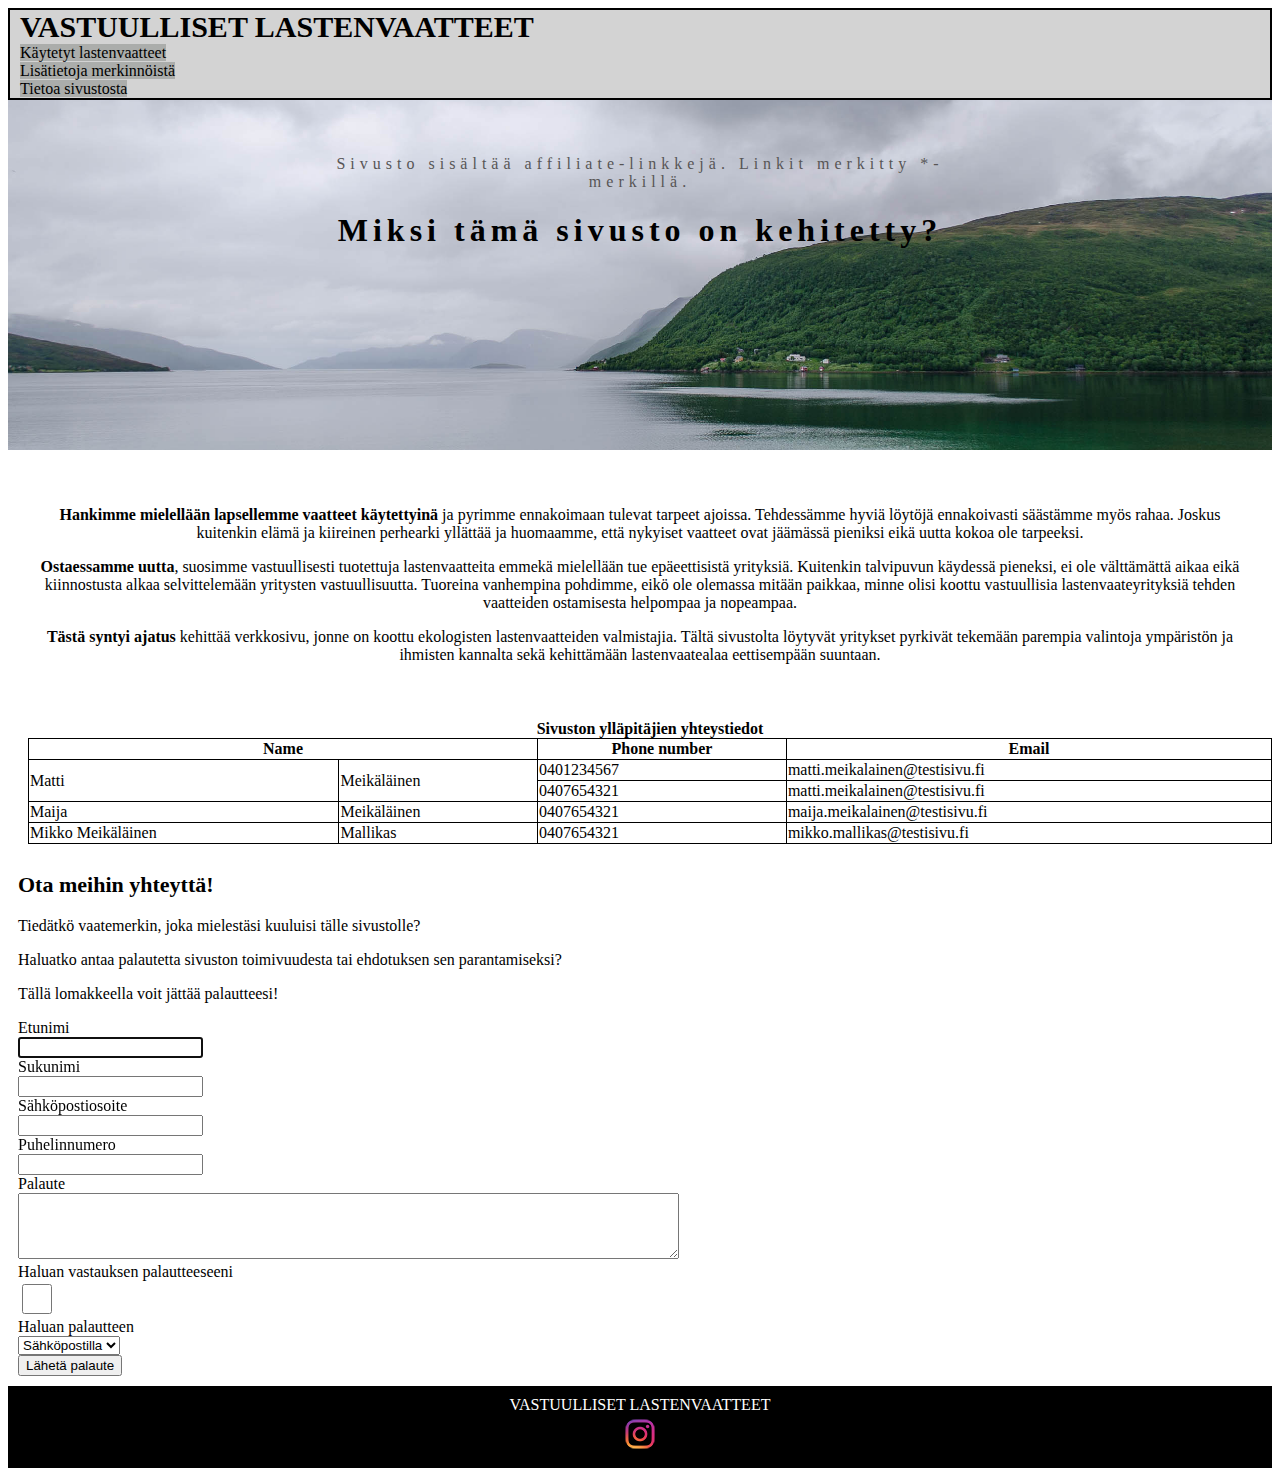
<file: tableform.html>
<!doctype html>
<html lang="fi">
  <head>
    <meta charset="utf-8">
    <meta name="viewport" content="width=device-width, initial-scale=1">
    <link href="https://cdn.jsdelivr.net/npm/bootstrap@5.3.0-alpha1/dist/css/bootstrap.min.css" rel="stylesheet" integrity="sha384-GLhlTQ8iRABdZLl6O3oVMWSktQOp6b7In1Zl3/Jr59b6EGGoI1aFkw7cmDA6j6gD" crossorigin="anonymous">
    <link rel="stylesheet" href="styles.css">
    <link rel="stylesheet" href="styletable.css">
    <title>Miksi tällainen sivu? - Vastuulliset lastenvaatteet</title>
    <meta name="description" content="Miksi lastenvaatteita tulisi hankkia ja käyttää ekologisesti? Katso vastaus täältä!">
    <meta name="keywords" content="vastuulliset lastenvaatteet, vastuullisuus, vaatteet, lapset, ekologisuus, ekologia, kestävyys, kestävät lastenvaatteet">
  </head>
  <body>
    <header class="border">
    <nav class=" navbar-expand{-sm|-md|-lg|-xl|-xxl}">
        <div class="row">
            <div class="col-sm-4"> 
                <a id="header-logo" href="index.html" > <strong>VASTUULLISET LASTENVAATTEET</strong> </a>
            </div>
            <div class="col-sm-2"></div> 
            <div class="col-sm-2 "> 
               <a class="btn btn-secondary btn-block" href="second.html" >Käytetyt lastenvaatteet</a>
            </div>
            <div class="col-sm-2 "> 
                <a class="btn btn-secondary btn-block" href="third.html" >Lisätietoja merkinnöistä</a>
            </div>
            <div class="col-sm-2"> 
                <a class="btn btn-secondary btn-block" href="tableform.html" >Tietoa sivustosta</a>
            </div>
        </div>
    </nav>
</header>
    <div class="row hero-image ">
        <div class="col-sm-12 centered hero-text">
            <p class="centered">Sivusto sisältää affiliate-linkkejä. Linkit merkitty *-merkillä.</p>
            <h1>Miksi tämä sivusto on kehitetty?</h1>
        </div>
    </div>
<div class="container">
    <div class="row centered">
        <div class="col-sm-2 padded"></div>
        <div class="col-sm-8 padded">
            <p><strong>Hankimme mielellään lapsellemme vaatteet käytettyinä</strong> ja pyrimme ennakoimaan tulevat tarpeet ajoissa.  Tehdessämme hyviä löytöjä ennakoivasti säästämme myös rahaa. Joskus kuitenkin elämä ja kiireinen perhearki yllättää ja huomaamme, että nykyiset vaatteet ovat jäämässä pieniksi eikä uutta kokoa ole tarpeeksi.</p>
            <p><strong>Ostaessamme uutta</strong>, suosimme vastuullisesti tuotettuja lastenvaatteita emmekä mielellään tue epäeettisistä yrityksiä. Kuitenkin talvipuvun käydessä pieneksi, ei ole välttämättä aikaa eikä kiinnostusta alkaa selvittelemään yritysten vastuullisuutta. Tuoreina vanhempina pohdimme, eikö ole olemassa mitään paikkaa, minne olisi koottu vastuullisia lastenvaateyrityksiä tehden vaatteiden ostamisesta helpompaa ja nopeampaa.</p>
            <p><strong>Tästä syntyi ajatus</strong> kehittää verkkosivu, jonne on koottu ekologisten lastenvaatteiden valmistajia. Tältä sivustolta löytyvät yritykset pyrkivät tekemään parempia valintoja ympäristön ja ihmisten kannalta sekä kehittämään lastenvaatealaa eettisempään suuntaan.</p>
        </div>
    </div>
</div>
<div class="container">
        <div class="row centered">
            <div class="col-sm-12">
            <table class="table table-hover caption-top">
                <caption><b>Sivuston ylläpitäjien yhteystiedot</b></caption>
                <tr>
                    <th colspan="2">Name</th>
                    <th>Phone number</th>
                    <th>Email</th>
                </tr>
                <tr>
                    <td rowspan="2">Matti</td>
                    <td rowspan="2">Meikäläinen</td>
                    <td>0401234567</td>
                    <td>matti.meikalainen@testisivu.fi</td>
                </tr>
                <tr>
                    <td>0407654321</td>
                    <td>matti.meikalainen@testisivu.fi</td>
                </tr>
                <tr>
                    <td>Maija</td>
                    <td>Meikäläinen</td>
                    <td>0407654321</td>
                    <td>maija.meikalainen@testisivu.fi</td>
                </tr>

                <tr>
                    <td>Mikko Meikäläinen</td>
                    <td>Mallikas</td>
                    <td>0407654321</td>
                    <td>mikko.mallikas@testisivu.fi</td>
                </tr>
            </table>
        </div>
    </div>
    <div class="row">
        <div class="col-sm-4">
            <h2>Ota meihin yhteyttä!</h2>
            <p>Tiedätkö vaatemerkin, joka mielestäsi kuuluisi tälle sivustolle?</p>
            <p>Haluatko antaa palautetta sivuston toimivuudesta tai ehdotuksen sen parantamiseksi?</p>
            <p>Tällä lomakkeella voit jättää palautteesi!</p>
        </div>
        <div class="col-sm-8">
           <form>
                <label for="fname">Etunimi</label><br>
                <input type="text" id="fname" name="fname" required autofocus><br>
                <label for="lname">Sukunimi</label><br>
                <input type="text" id="lname" name="lname" required><br>
                <label for="email">Sähköpostiosoite</label><br>
                <input type="email" name="email" id="email" required><br>
                <label for="phone">Puhelinnumero</label><br>
                <input type="tel" name="phone" id="phone"><br>
                <label for="text">Palaute</label><br>
                <textarea name="text" id="text" cols="80" rows="4"></textarea><br>
                <label for="checkbox">Haluan vastauksen palautteeseeni</label><br>
                <input type="checkbox" name="checkbox" id="checkbox" style="height: 30px; width: 30px;"><br>
                <label for="date">Haluan palautteen</label><br>
                <select id="date" name="date">
                    <option value="sähköpostilla">Sähköpostilla</option>
                    <option value="puhelimitse">Puhelimitse</option>
                </select><br>
                <input type="submit" value="Lähetä palaute">
           </form>
        </div>
    </div>
</div>
<script src="https://code.jquery.com/jquery-3.2.1.slim.min.js" integrity="sha384-KJ3o2DKtIkvYIK3UENzmM7KCkRr/rE9/Qpg6aAZGJwFDMVNA/GpGFF93hXpG5KkN" crossorigin="anonymous"></script>
<script src="https://cdn.jsdelivr.net/npm/popper.js@1.12.9/dist/umd/popper.min.js" integrity="sha384-ApNbgh9B+Y1QKtv3Rn7W3mgPxhU9K/ScQsAP7hUibX39j7fakFPskvXusvfa0b4Q" crossorigin="anonymous"></script>
<script src="https://cdn.jsdelivr.net/npm/bootstrap@4.0.0/dist/js/bootstrap.min.js" integrity="sha384-JZR6Spejh4U02d8jOt6vLEHfe/JQGiRRSQQxSfFWpi1MquVdAyjUar5+76PVCmYl" crossorigin="anonymous"></script>
<footer class="footer">
    <div class="container">
        <div class="row">
            <div class="col-sm-4">VASTUULLISET LASTENVAATTEET</div>
            <div class="col-sm-4"></div>
            <div class="col-sm-4">
                <a href="https://www.instagram.com/vastuullisetlastenvaatteet" target="_blank">
                <img class="logo" src="ig-logo.png" alt="logo jota klikkaamalla pääsee instagram-sivulle">
                </a>
            </div>
        </div>
    </div>
  </footer>  
</body>
</html>
</file>
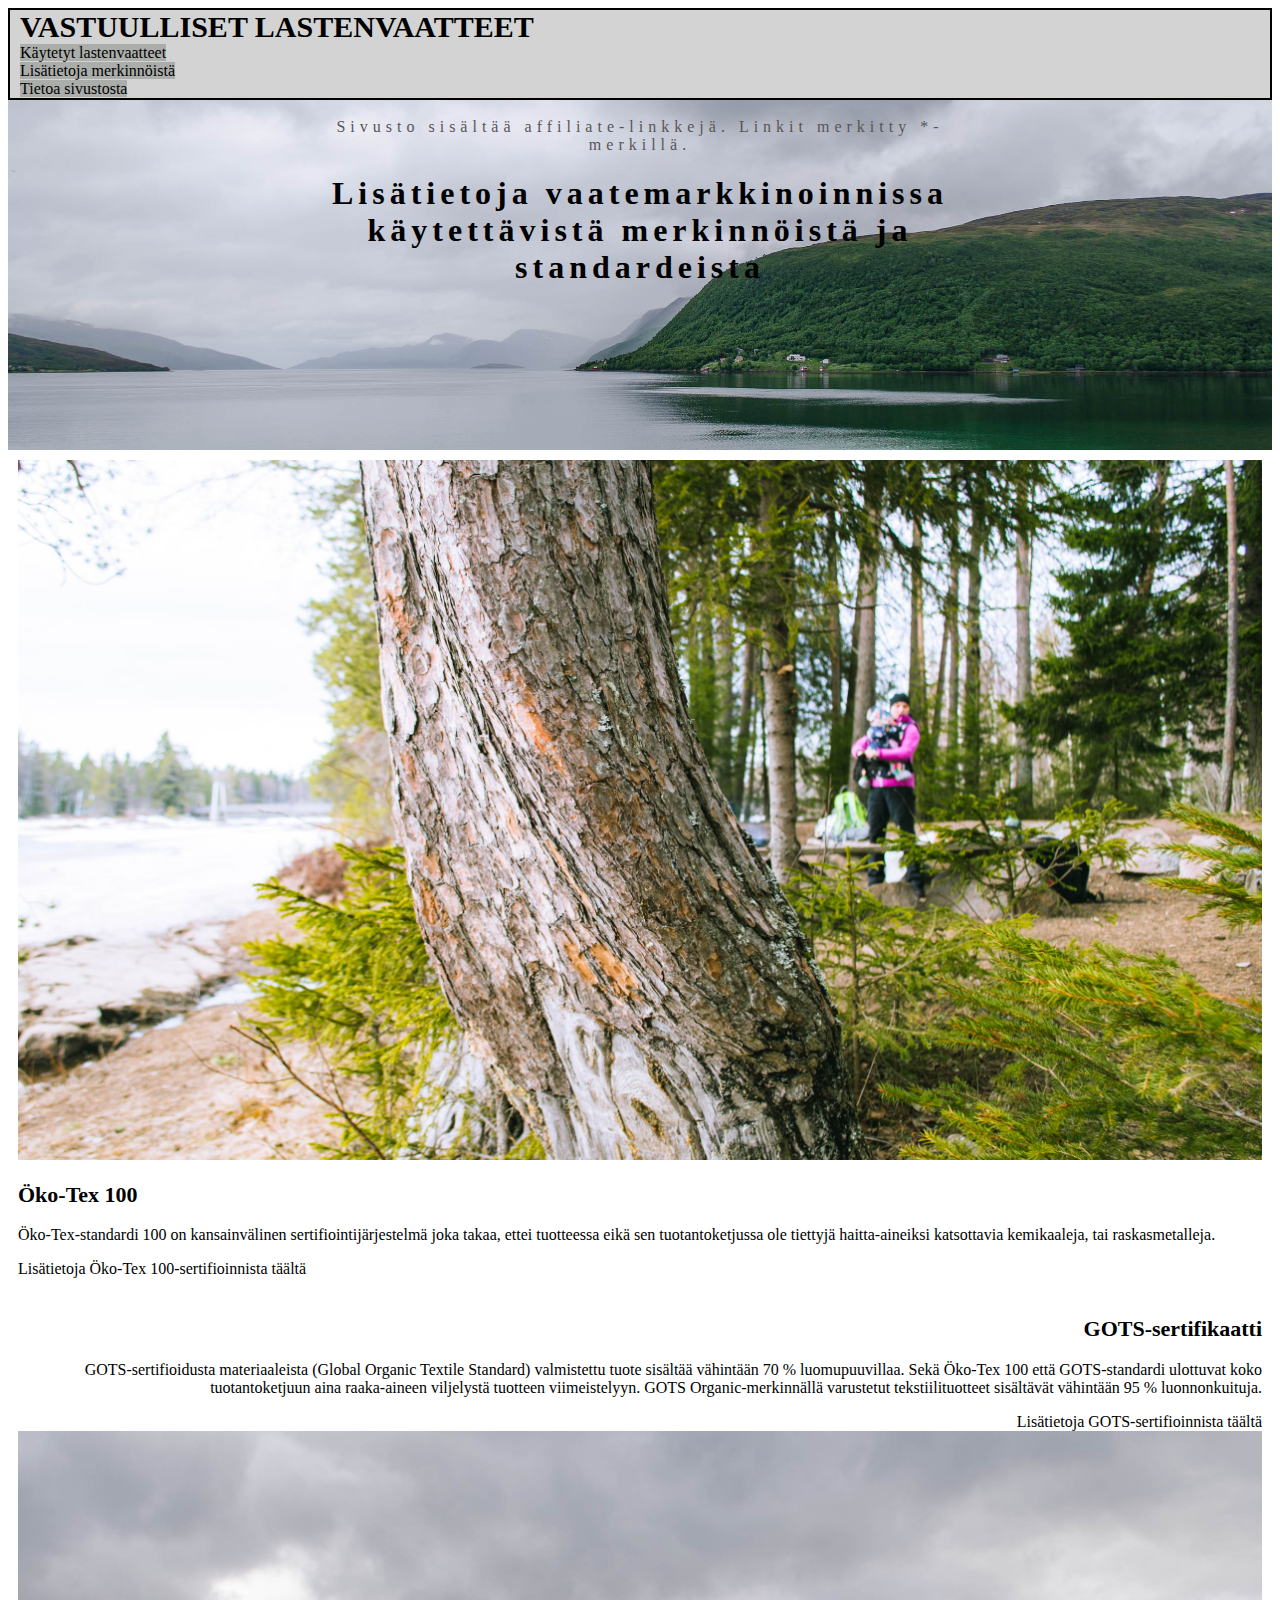
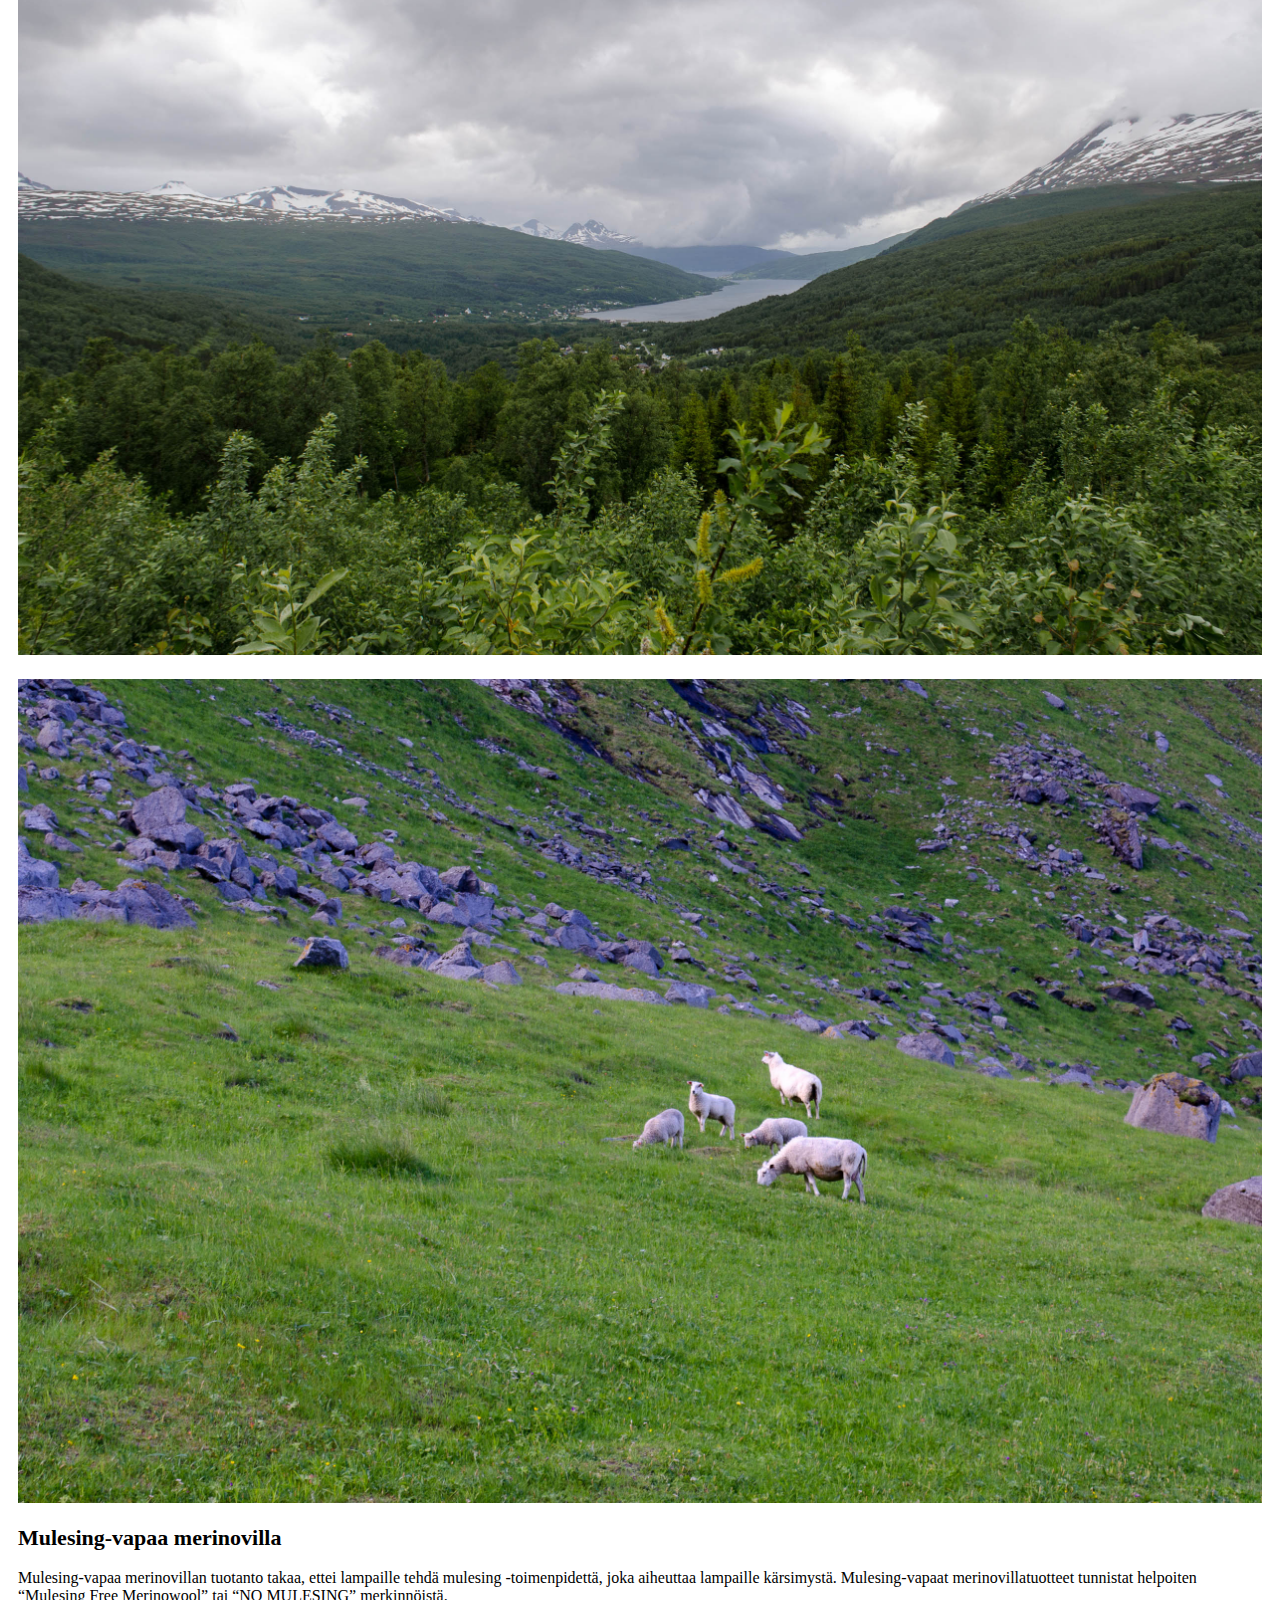
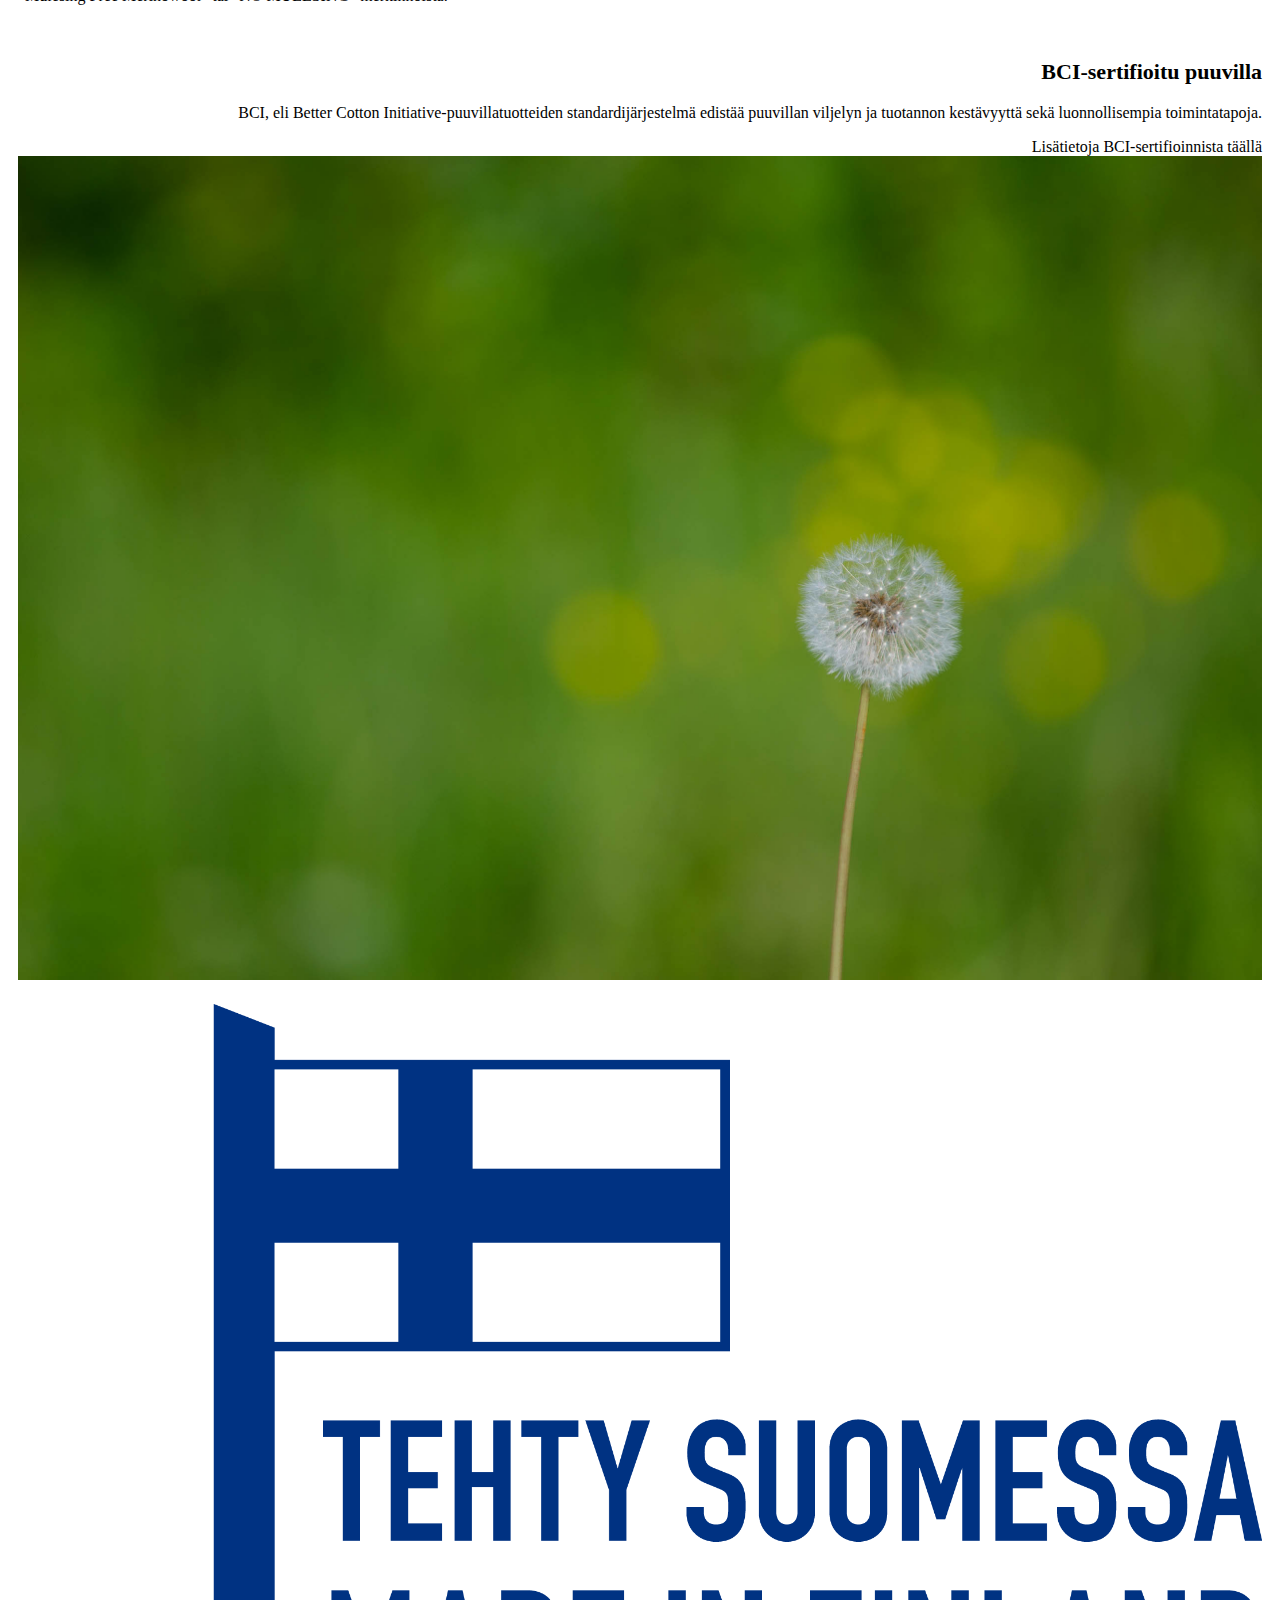
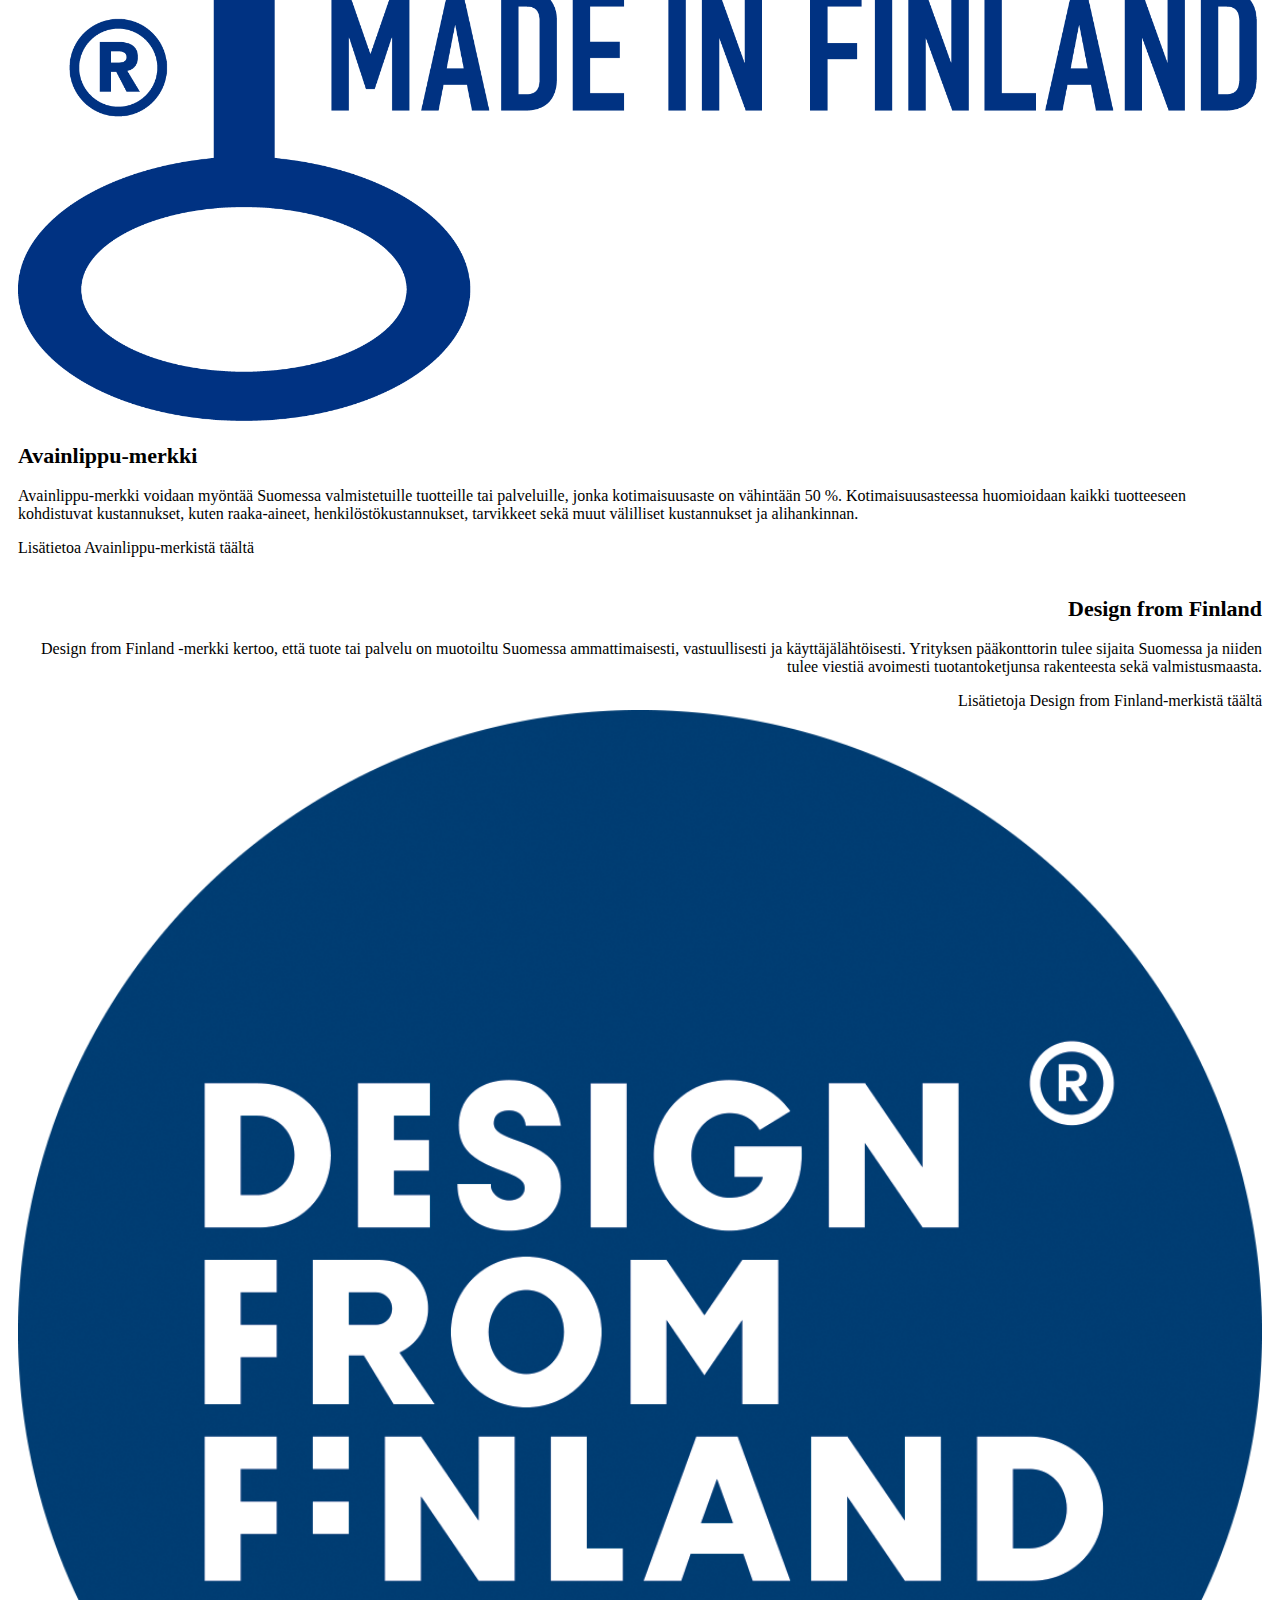
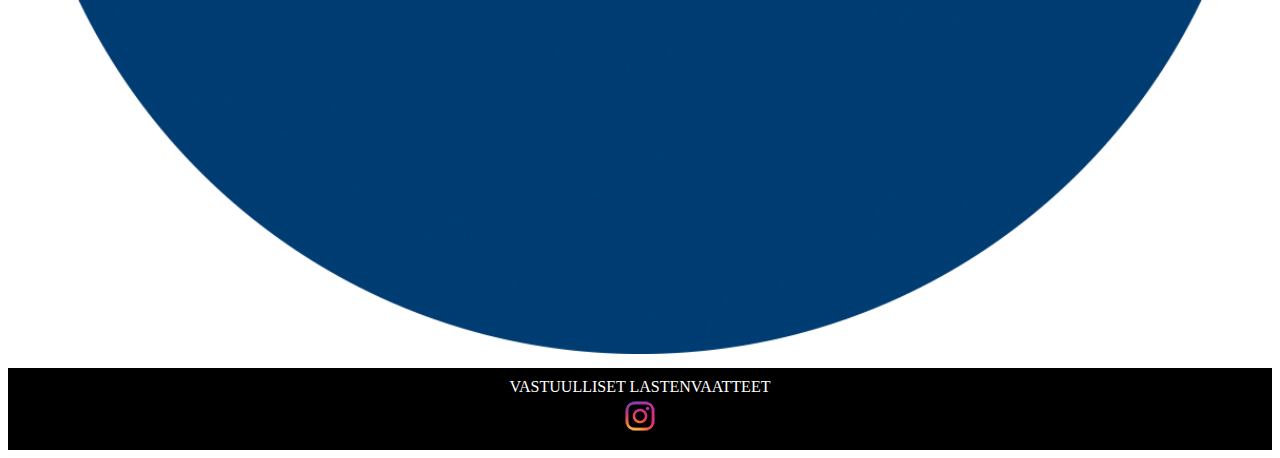
<file: third.html>
<!doctype html>
<html lang="fi">
  <head>
    <meta charset="utf-8">
    <meta name="viewport" content="width=device-width, initial-scale=1">
    <link href="https://cdn.jsdelivr.net/npm/bootstrap@5.3.0-alpha1/dist/css/bootstrap.min.css" rel="stylesheet" integrity="sha384-GLhlTQ8iRABdZLl6O3oVMWSktQOp6b7In1Zl3/Jr59b6EGGoI1aFkw7cmDA6j6gD" crossorigin="anonymous">
    <link rel="stylesheet" href="styles.css">
    <title>Vaateiden vastuullisuusmerkinnät - Vastuulliset lastenvaatteet</title>
    <meta name="description" content="Erilaiset merkinnät vaatteissa voivat herättää hämmennystä. Katso tästä miten ne saadaan esitettyä yksinkertaisesti!">
  </head>
  <body>
<header class="border">
       <nav class=" navbar-expand{-sm|-md|-lg|-xl|-xxl}">
           <div class="row">
               <div class="col-sm-4"> 
                   <a id="header-logo" href="index.html" > <strong>VASTUULLISET LASTENVAATTEET</strong> </a>
               </div>
               <div class="col-sm-2"></div> 
               <div class="col-sm-2 "> 
                   <a class="btn btn-secondary btn-block" href="second.html" >Käytetyt lastenvaatteet</a>
               </div>
               <div class="col-sm-2 "> 
                   <a class="btn btn-secondary btn-block" href="third.html" >Lisätietoja merkinnöistä</a>
               </div>
               <div class="col-sm-2"> 
                   <a class="btn btn-secondary btn-block" href="tableform.html" >Tietoa sivustosta</a>
               </div>
           </div>
       </nav>
</header>
    <div class="row hero-image">
        <div class="col-sm-12 centered hero-text">
            <p class="centered">Sivusto sisältää affiliate-linkkejä. Linkit merkitty *-merkillä.</p>
            <h1>Lisätietoja vaatemarkkinoinnissa käytettävistä merkinnöistä ja standardeista</h1>
        </div>
    </div>
<div class="container">
        <div class="row">
            <div class="col-sm-4">
                <img class="full-width rounded-circle" src="vastuullisetlastenvaatteet-05.jpg" alt="Lapsi ja äiti puun takana joen varrella">
            </div>
            <div class="col-sm-8">
                <h2>Öko-Tex 100</h2>
                <p>Öko-Tex-standardi 100 on kansainvälinen sertifiointijärjestelmä joka takaa, ettei tuotteessa eikä sen tuotantoketjussa ole tiettyjä haitta-aineiksi katsottavia kemikaaleja, tai raskasmetalleja.</p>
                <a class="btn btn-outline-secondary" href="https://www.oeko-tex.com/en/our-standards/standard-100-by-oeko-tex">Lisätietoja Öko-Tex 100-sertifioinnista täältä</a>
            </div>
        </div>
</div>
<div class="container">
        <div class="row">
            <div class="col-sm-8 right">
                <h2>GOTS-sertifikaatti</h2>
                <p>GOTS-sertifioidusta materiaaleista (Global Organic Textile Standard) valmistettu tuote sisältää vähintään 70 % luomupuuvillaa. Sekä Öko-Tex 100 että GOTS-standardi ulottuvat koko tuotantoketjuun aina raaka-aineen viljelystä tuotteen viimeistelyyn. GOTS Organic-merkinnällä varustetut tekstiilituotteet sisältävät vähintään 95 % luonnonkuituja.
                </p>
                <a class="btn btn-outline-secondary" href="https://global-standard.org/">Lisätietoja GOTS-sertifioinnista täältä</a>
            </div>
            <div class="col-sm-4">
                <img class="full-width" src="vastuullisetlastenvaatteet-17.jpg" alt="Vuoristomaisema jossa etualalla puita ja vuorten välissä meri">
            </div>
        </div>
</div>
<div class="container">
    <div class="row">
        <div class="col-sm-4">
            <img class="full-width" src="vastuullisetlastenvaatteet-11.jpg" alt="Villejä lampaita laiduntamassa vuoren juurella">
        </div>
        <div class="col-sm-8">
            <h2>Mulesing-vapaa merinovilla</h2>
            <p>Mulesing-vapaa merinovillan tuotanto takaa, ettei lampaille tehdä mulesing -toimenpidettä, joka aiheuttaa lampaille kärsimystä. Mulesing-vapaat merinovillatuotteet tunnistat helpoiten “Mulesing Free Merinowool” tai “NO MULESING” merkinnöistä.
            </p>
        </div>
    </div>
</div>
<div class="container">
    <div class="row">
        <div class="col-sm-8 right">
            <h2>BCI-sertifioitu puuvilla</h2>
            <p>BCI, eli Better Cotton Initiative-puuvillatuotteiden standardijärjestelmä edistää puuvillan viljelyn ja tuotannon kestävyyttä sekä luonnollisempia toimintatapoja.</p>
            <a class="btn btn-outline-secondary" href="https://bettercotton.org/">Lisätietoja BCI-sertifioinnista täällä</a>
        </div>
        <div class="col-sm-4">
            <img class="full-width rounded-circle" src="vastuullisetlastenvaatteet-04.jpg" alt="Voikukan siemeniä vielä kiinni kukan varressa vihreällä sumennetulla taustalla">
        </div>

    </div>
</div>
<div class="container">
    <div class="row">
        <div class="col-sm-4">
            <img class="full-width" src="TehtySuomMadeIn_Sin_rgb.png" alt="Avainlippu-merkki">
        </div>
        <div class="col-sm-8">
            <h2>Avainlippu-merkki</h2>
            <p>Avainlippu-merkki voidaan myöntää Suomessa valmistetuille tuotteille tai palveluille, jonka kotimaisuusaste on vähintään 50 %. Kotimaisuusasteessa huomioidaan kaikki tuotteeseen kohdistuvat kustannukset, kuten raaka-aineet, henkilöstökustannukset, tarvikkeet sekä muut välilliset kustannukset ja alihankinnan.</p>
            <a class="btn btn-outline-secondary" href="https://suomalainentyo.fi/yrityksille/avainlippu/">Lisätietoa Avainlippu-merkistä täältä</a>
        </div>

    </div>
</div>
<div class="container">
    <div class="row">
        <div class="col-sm-8 right">
            <h2>Design from Finland</h2>
            <p>Design from Finland -merkki kertoo, että tuote tai palvelu on muotoiltu Suomessa ammattimaisesti, vastuullisesti ja käyttäjälähtöisesti. Yrityksen pääkonttorin tulee sijaita Suomessa ja niiden tulee viestiä avoimesti tuotantoketjunsa rakenteesta sekä valmistusmaasta.</p>
            <a class="btn btn-outline-secondary" href="https://suomalainentyo.fi/yrityksille/design-from-finland/">Lisätietoja Design from Finland-merkistä täältä</a>
        </div>
        <div class="col-sm-4">
            <img class="full-width" src="DFF_merkki_RGB.png" alt="Design from Finland-logo">
        </div>

    </div>
</div>

<script src="https://code.jquery.com/jquery-3.2.1.slim.min.js" integrity="sha384-KJ3o2DKtIkvYIK3UENzmM7KCkRr/rE9/Qpg6aAZGJwFDMVNA/GpGFF93hXpG5KkN" crossorigin="anonymous"></script>
<script src="https://cdn.jsdelivr.net/npm/popper.js@1.12.9/dist/umd/popper.min.js" integrity="sha384-ApNbgh9B+Y1QKtv3Rn7W3mgPxhU9K/ScQsAP7hUibX39j7fakFPskvXusvfa0b4Q" crossorigin="anonymous"></script>
<script src="https://cdn.jsdelivr.net/npm/bootstrap@4.0.0/dist/js/bootstrap.min.js" integrity="sha384-JZR6Spejh4U02d8jOt6vLEHfe/JQGiRRSQQxSfFWpi1MquVdAyjUar5+76PVCmYl" crossorigin="anonymous"></script>
<footer class="footer">
    <div class="container">
        <div class="row">
            <div class="col-sm-4">VASTUULLISET LASTENVAATTEET</div>
            <div class="col-sm-4"></div>
            <div class="col-sm-4">
                <a href="https://www.instagram.com/vastuullisetlastenvaatteet" target="_blank">
                <img class="logo" src="ig-logo.png" alt="logo jota klikkaamalla pääsee instagram-sivulle">
                </a>
            </div>
        </div>
    </div>
  </footer>  
</body>
</html>
</file>
<file: styles.css>
.centered {
    text-align: center;
    align-content: center;
    align-items: center;
}
.container {
    padding: 10px;
}
.padded {
    padding: 10px;
}
.footer {
    position: relative;
    left: 0;
    bottom: 0;
    width: 100%;
    text-align: center;
    background-color: black;
    color: white;
  }
  .border {
    border: 2px;
    border-style: solid;
    border-color: black;
  }
  .placeholder-img {
	width: 100px;
	height: 100px;
	margin: 20px 20px 20px 20px;
	background: rgb(182, 177, 177);
	border: 1px solid black;
    margin: 10px;
}
h2 {
    font-size: 22px;
  }
  .full-width {
	width: 100%;
}
.right {
    float: right;
    text-align: right;
}
.left {
    float: left;
    text-align: left;
}
.ad {
height: 300px;
}
.korosta {
    color: black;
    background-color: grey;
}
a:link {
    color: black;
    text-decoration: none;
}
a:visited {
    color: black;
}

.height {
    height: 200px;
}
h3 {
    font-size: 18px;
}
body {
    background-color: white; 
}
header {
    background-color: lightgray;
}
.btn-secondary {
    background-color: rgb(171, 173, 171);
    border: none;
    margin:  10px;
}
.front-pg-company {
    border: 2px;
    border-style: solid;
    margin: 10px;
    padding: 10px;
    border-color: lightgrey;
    border-radius: 10px;
  
}
a.company-info:link {
        color: black;
        text-decoration: none;
    }
a.company-info:visited {
        color: black;
        text-decoration: none;
    }
a.company-info:hover {
        background-color: none;
        text-decoration: underline;
        font-weight: bold;
        transition: 0.5s;
        transition-timing-function: ease;
    }
.btn-primary {
        background-color: rgb(176, 231, 176);
        border: none;
        border-radius: 8px;
        padding: 6px;
    }
#header-logo{
    font-size: 30px;
    margin: 10px;

}
.nav {
    padding-top: 10px;
}
.col {
    margin-bottom: 30px;
}
.hero-image {
    background: url("vastuullisetlastenvaatteet-22.jpg") no-repeat center; 
    background-size: cover;
    position: relative;
    height: 350px;
  }
  
  .hero-text {
    text-align: center;
    position: absolute;
    top: 30%;
    left: 50%;
    transform: translate(-50%, -50%);
    letter-spacing: 5px;
    color: rgb(87, 85, 85);
    }
h1{
color: black;
}
.overflow{
    background-color: rgb(255, 255, 255, 0.4);
}
</file>
<file: styletable.css>
table, th, td {
    border: 1px;
    border-style: solid;
    border-collapse: collapse;
}
table {
    width: 100%;
 
    background-color: white;
    margin: 10px;
}
tbody:nth-child(odd) {
    background-color: lightgrey;
}
td {
    text-align: left;
}
</file>
